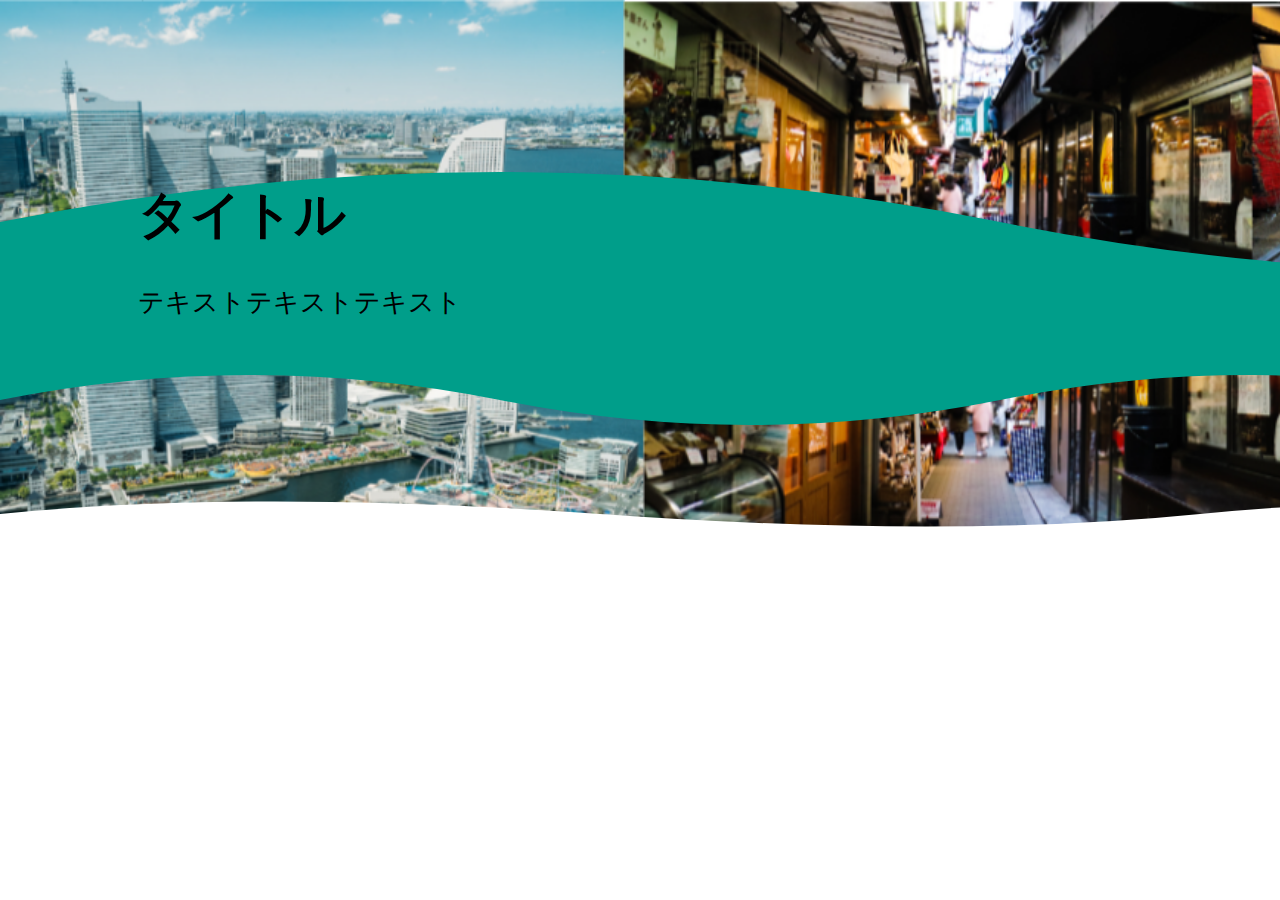
<file: index.html>
<!DOCTYPE html>
<html lang="ja">
<head>
	<meta charset="UTF-8">
	<meta name="viewport" content="width=device-width, initial-scale=1.0">
	<link rel="stylesheet" href="style.css">
	<title>アレグレナ</title>
</head>
<body>
	<div id="contentWrap">
		<div id="main_pc">
            <div class="imglayer1">
            </div>
            <div class="layer1">
                <svg xmlns="http://www.w3.org/2000/svg" x="0px" y="0px" width="5600px" height="617.6px" viewBox="0 0 5600 617.6">
                    <path d="
                        M 0,600 v -500
                        q 500,-100 1000,0 t 1000,0
                        q 500,-100 1000,0 t 1000,0
                        q 500,-100 1000,0 t 1000,0
                        v 500 z
                        "/>
                </svg>
            </div>
            <div class="layer2">
                <!-- タイトル部画像挿入テスト -->
                <!-- <img src="img/logo.png" alt=""> -->
                <div class="topTitle">
                    <h1>タイトル</h1>
                    <p>テキストテキストテキスト</p>
                </div>
            </div>    
            <div class="imglayer2">
            </div>    
            <svg class="svg" x="0px" y="0px" viewBox="0 0 0 0">
                <clipPath id="midWave">
                    <path d="m 0,320 v -250 
                        q 250,-50 500,0 t 500,0
                        q 250,-50 500,0 t 500,0
                        q 250,-50 500,0 t 500,0
                        v 250 z">
                    </path>
                </clipPath>
            </svg>
            <div class="layer3">
                <svg xmlns="http://www.w3.org/2000/svg" x="0px" y="0px" width="2400px" height="300px" viewBox="0 0 2400 300">
                    <path d="m 0,300 v -270 
                        q 250,-25 600,0 t 600,0
                        q 250,-25 600,0 t 600,0
                        q 250,-25 600,0 t 600,0
                        v 270 z">
                    </path>
                </svg>
            </div>
        </div><!-- /#main_pc -->
    
        <div id="main_sp">
            <div class="imglayer1_sp">
            </div>
            <div class="layer1_sp">
                <svg xmlns="http://www.w3.org/2000/svg" x="0px" y="0px" viewBox="0 0 700 900">
                    <path d="M 0 1000 v -900 
                    q 350 150 700 0 t 700 0 
                    q 350 150 700 0 t 700 0 
                    v 900 z"></path>
                </svg>
            </div>
            <div class="layer2_sp">
                <div class="topTitle_sp">
                    <h1>タイトル</h1>
                    <p>テキストテキストテキスト</p>
                </div>
            </div>    
            <div class="imglayer2_sp">
            </div>    
            <svg xmlns="http://www.w3.org/2000/svg" x="0px" y="0px" viewBox="0 0 1000 800">
                <clipPath id="midWave_sp">
                    <path d="M0,800 v-700 
                    q 250,-50 500,0 t 500,0
                    q 250,-50 500,0 t 500,0
                    v 700 z">
                    </path>
                </clipPath>
            </svg>
            <div class="layer3_sp">
                <svg xmlns="http://www.w3.org/2000/svg" x="0px" y="0px" viewBox="0 0 1000 150">
                    <path d="M0,150 v-130 
                    q250,-30 500,0 t500,0 
                    q250,-30 500,0 t500,0 
                    v130 z"></path>
                </svg>
            </div>
        </div><!-- /#main_sp -->
	</div>
</body>
</html>
</file>
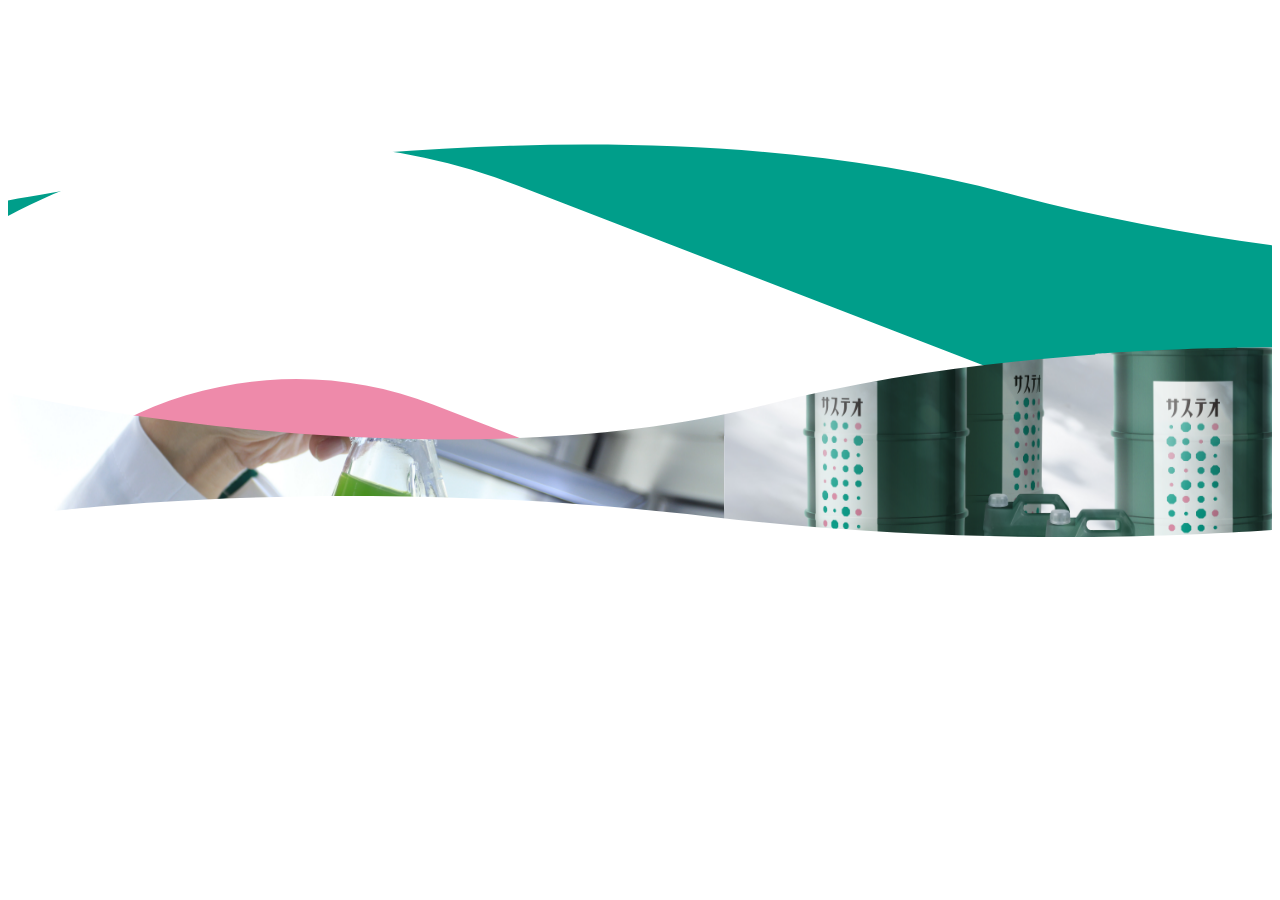
<file: original/yugurena.html>
<!DOCTYPE html>
<html lang="ja">
<head>
    <meta charset="UTF-8">
    <meta name="viewport" content="width=device-width, initial-scale=1.0">
    <title>オリグレナ</title>
    <link rel="stylesheet" href="yugurena.css">
</head>
<body>
    <div id="main_pc">
        <div class="imglayer1">
        </div>
        <div class="layer1">
            <svg xmlns="http://www.w3.org/2000/svg" x="0px" y="0px" width="5600px" height="617.6px" viewBox="0 0 5600 617.6">
                <path d="M5052.6,15.7c-160.2-4.8-336.3,5.1-495.5,47.8c-196.9,52.9-413.5,72.8-593.5,78.7
                    c-194.8-1.6-455.6-18-688.7-80.6c-159.2-42.7-618.2-84.6-992.2,0c-235.4,53.3-493.9,79.1-688.7,80.6
                    c-179.9-5.9-396.6-25.8-593.5-78.7C841.4,20.8,665.3,10.9,505.1,15.7C228.8,24-32.2,76.3-47.1,79.3v537.3l2000,1.1v-2.3l825.9-0.4
                    l825.9,0.4v2.3l2000-1.1V79.3C5589.9,76.3,5328.9,24,5052.6,15.7z"></path>
            </svg>
        </div>
        <div class="layer2">
        </div>    
        <div class="imglayer2">
        </div>    
        <svg class="svg" x="0px" y="0px" width="4300px" height="320px" viewBox="0 0 4300 320">
            <clipPath id="midWave">
                <path d="M3616.3,71.4C3227.8-8.3,2970.6-4.9,2584.4,55.2v0c-99.8,19.7-450.2,87.2-759.2,11.3
            c-107-27.4-221.7-42.4-328.1-50.1v-0.7c0,0-83.1-6.9-204.9-6.7c-121.7-0.2-204.9,6.7-204.9,6.7v0.7C981,24.1,866.2,39.1,759.2,66.5
            C428.2,151.2,0,55.2,0,55.2v264.4c438.5,0,1326.2,0,1754,0v5c735.7,0,1886,0,2621.5,0V60.1C4375.5,60.1,3947.4,156.2,3616.3,71.4z">
                </path>
            </clipPath>
        </svg>
        <div class="layer3">
            <svg xmlns="http://www.w3.org/2000/svg" x="0px" y="0px" width="5500px" height="200px" viewBox="0 0 5500 200">
                <path d="M5571.8,24.8c0,0-137.3,20.5-344.7,20.5c-103.7,0-224.9-5.1-355.3-20.5C4741.4,9.5,4620.1,4.3,4516.4,4.3
                c-207.4,0-344.7,20.5-344.7,20.5v2c-33.7,4.4-159.3,19.2-335.6,19.2c-103.7,0-224.9-5.1-355.3-20.5
                c-130.4-15.3-251.6-20.5-355.3-20.5c-207.4,0-344.7,20.5-344.7,20.5v1c-13.5,1.9-147,20.3-343.5,20.3c-103.7,0-224.9-5.1-355.3-20.5
                C1951.6,11,1830.3,5.9,1726.6,5.9c-207.4,0-344.7,20.5-344.7,20.5v0.5c-43.6,5.4-163.4,18.1-326.6,18.1
                c-103.7,0-224.9-5.1-355.3-20.5C569.6,9.1,448.4,4,344.7,4C137.2,4,0,24.5,0,24.5v186.7h1382v1.9h1400v-0.8h1398.9v-0.8h1390.9V24.8
                z"></path>
            </svg>
        </div>
    </div><!-- /#main_pc -->

    <div id="main_sp">
        <div class="imglayer1_sp">
        </div>
        <div class="layer1_sp">
            <svg xmlns="http://www.w3.org/2000/svg" x="0px" y="0px" width="2600px" height="850px" viewBox="0 0 2600 850">
                <path d="M1266.6,850H2600V114.7c-5.1,0.3-10.4,0.4-15.8,0.4c-66.3,0-127.5-15.6-197.1-34.4
                c-97.3-35.5-259.8-75-498.9-72.9C1584.7,10.5,1468,116,1292.3,112.9C1050.2,108.5,1003.9,7.6,621.6,10
                C313.9,12.7,180.3,98.8,15.8,98.8c-5.4,0-10.7-0.1-15.8-0.4V849h1266.6V850z"></path>
            </svg>
        </div>
        <div class="layer2_sp">
        </div>    
        <div class="imglayer2_sp">
        </div>    
        <svg class="svg" x="0px" y="0px" width="2015px" height="290px" viewBox="0 0 2015 290">
            <clipPath id="midWave_sp">
                <path d="M2015,290V86.2c-30.1,4.7-63,8.4-97.4,10c-122.4-1.9-230.3-32.7-265.7-44C1549.7,14.9,1439.2,3.2,1352,1.1
                c-94.2-3.9-259.4-0.2-403.6,57.7c-43.3,12.5-126.8,32.9-221.9,37.4c-122.4-1.9-230.3-32.7-265.7-44C248.4-25.2,0,7.7,0,7.7V290
                h979.8v-0.8H1191v0.8H2015z">
                </path>
            </clipPath>
        </svg>
        <div class="layer3_sp">
            <svg xmlns="http://www.w3.org/2000/svg" x="0px" y="0px" width="1832px" height="38" viewBox="0 0 1832 38">
                <path d="M1705.4,9.6c-151.9-16.3-321.7-10.9-471,9.4C1169.8,22.4,1096,4,1025.3,3.4c-19.7-0.9-39.8-1.5-60.2-1.7
                C843.5-3.4,716.6,3.4,601.8,19C537.2,22.4,463.4,4,392.7,3.4C265.9-2.4,122,5.2,0,23.9V38h632.6h566.9H1832V20.4
                C1811.6,18.7,1730.7,12.2,1705.4,9.6z"></path>
            </svg>
        </div>
    </div><!-- /#main_sp -->
</body>
</html>
</file>
<file: style.css>
* {
    box-sizing: border-box;
    margin: 0;
    padding: 0;
}

/*Pc css*/
@media screen and (min-width:768px){
    #main_sp {
        display: none;
    }
    #main_pc {
            display: block;
            width: 100%;
            height: 0;
            padding-top: 46.785vw;
            max-height: 100vh;
            overflow: hidden;
            line-height: 2;
            margin-bottom: 7.8rem;
            position: relative;
        }
    .imglayer1 {
        width: 100%;
        height: 0;
        padding-top: 50%;
        background-image: url(img/image4.png);
        background-repeat: repeat-x;
        background-size: 1898px;
        /* スライド画像レスポンシブ */
        /* background-size: auto 30vw; */
        will-change: animation;
        animation: bg-slider 10s linear infinite;
        position: absolute;
        left: 0;
        top: 0;
    }
    @keyframes bg-slider {
        from { background-position: 0 0; }
        to { background-position: 1898px 0; } 
        /* スライド画像レスポンシブ */
        /* to { background-position: calc(30vw / 258 * 1285) 0; }  */
    } 
    .layer1 { /*wave1*/
        width: 100%;
        height: 47.57vw;
        position: absolute;
        left: 0;
        top: 9.5vw;
    }
    .layer1 svg path {
            fill:#009E8A;
            will-change: animation;
            animation:wave linear 5s infinite;
    }

    @keyframes wave {
            from { transform:translate(-2000px); }
            to { transform:translate(0); }
    }
    .layer2 {
        background-image: url(https://raw.githubusercontent.com/drecare-kogure/kopigurena/6605a8037fd4aedbc012e99d595b45fb9e594765/img/ttl_pc.svg);
        background-size: 100% auto;
        position: absolute;
        left: 0;
        top: 22.85%;
        width: 100%;
        height: 0;
        padding-top: 45%;
    }

    .topTitle{
        position: absolute;
        font-size: 2vw;
        top: 3%;
        left: 10%;
        width: 30vw;
    }

    .topTitle h1,p{
        margin: 10px;
    }

    /* タイトル部画像挿入テスト */
    /* .layer2 img{
        position: absolute;
        top: 5%;
        left: 28%;
        width: 7vw;
    } */

    .imglayer2 {
        width: 100%;
        height: 0;
        padding-top: 21vw;
        background-image: url(img/image4.png);
        background-size: 1958px;
        background-repeat: repeat-x;
        background-position: left bottom;
        will-change: animation;
        animation: bg-slider2 15s linear infinite;
        position: absolute;
        left: 0;
        bottom: 0;   
        clip-path: url(#midWave);
        overflow: hidden;
    }
    @keyframes bg-slider2 {
        from { background-position: 0 0; }
        to { background-position: -1958px 0; } 
    }
    #midWave {
        will-change: animation;
        animation:midWave 3s linear infinite;
    }
    @keyframes midWave {
        from{transform: translateX(0);}
        to{transform: translateX(-1000px);}
    }
    .layer3 { /*wave2*/
        overflow:hidden;
        width: 100%;
        height: 9vw;
        position: absolute;
        left: 0;
        bottom: 0;
    }
    .layer3 svg path {
            fill:white;
            will-change: animation;
            animation:wave2 linear 3s infinite;
    }
    @keyframes wave2 {
        from{transform: translateX(-1200px);}
        to{transform: translateX(0px);}
    }
}

 
/*SmartPone css*/
@media screen and (max-width: 767px) {
        
    #main_pc {
        display: none;
    }
    
    #main_sp {        
        display: block;
        width: 100%;
        height: 0;
        padding-top: 170vw;
        max-height: 100vh;
        overflow: hidden;
        position: relative;
    }
    .imglayer1_sp {
        width: 100%;
        height: 0;
        padding-top: 90%;
        background-image: url(img/image4.png);
        background-size: 2656px;
        background-repeat: repeat-x;
        will-change: animation;
        animation: bg-slider_sp 25s linear infinite;
        position: absolute;
        left: 0;
        top: 0;
    }
    @keyframes bg-slider_sp {
        from { background-position: -2656px 0; }
        to { background-position: 0 0; } 
    } 
    .layer1_sp { /*sp_wave1*/
        width: 100%;
        height: 113vw;
        height: 0vh;
        position: absolute;
        left: 0;
        top: 30vw;
    }
    .layer1_sp svg path {
            fill:#009E8A;
            will-change: animation;
            animation:wave_sp linear 5s infinite;
    }
    @keyframes wave_sp {
            from { transform:translate(-1400px); }
            to { transform:translate(0%); }
    }
    .layer2_sp {
        background-image: url(https://raw.githubusercontent.com/drecare-kogure/kopigurena/6605a8037fd4aedbc012e99d595b45fb9e594765/img/ttl_sp2.png);
        background-size: 100% auto;
        background-repeat: no-repeat;
        background-position: 0 50vw;
        position: absolute;
        left: 0;
        top: 0;
        width: 100%;
        height: 0;
        padding-top: 180vw;
    }

    .topTitle_sp{
        position: absolute;
        font-size: 5vw;
        top: 39%;
        left: 8%;
    }

    .topTitle_sp h1,p{
        margin: 10px;
    }

    .imglayer2_sp {
        width: 100%;
        height: 0;
        padding-top: 70vw;
        background-image: url(https://raw.githubusercontent.com/drecare-kogure/kopigurena/6605a8037fd4aedbc012e99d595b45fb9e594765/img/image4.png);
        background-size: 2500px;
        background-repeat: repeat-x;
        background-position: left center;
        will-change: animation;
        animation: bg-slider2_sp 15s linear infinite;
        position: absolute;
        left: 0;
        bottom: 10vw;   
        clip-path: url(#midWave_sp);
        
    }
    @keyframes bg-slider2_sp {
        from { background-position: 0 0; }
        to { background-position: -2500px 0; } 
    }
    #midWave_sp {
        will-change: animation;
        animation:midWave_sp 3s linear infinite;
    }
    @keyframes midWave_sp {
        from { transform:translate(0); }
        to { transform:translate(-1000px); }
    }
    .layer3_sp {
        width: 100%;
        position: absolute;
        left: 0;
        bottom:7vw;
    }
    
    .layer3_sp svg path {
            fill:#fff;
            will-change: animation;
            animation:wave2_sp linear 2s infinite;
    }
    @keyframes wave2_sp {
        from { transform:translate(-1000px); }
        to { transform:translate(0); }
    }
}
</file>
<file: original/yugurena.css>
/*start_Pc_mainPanel*/
@media screen and (min-width:768px){
#main_pc {
        display: block;
        width: 100%;
        height: 0;
        padding-top: 46.785vw;
        overflow: hidden;
        line-height: 2;
        margin-bottom: 7.8rem;
        position: relative;
    }
.imglayer1 {
    width: 100%;
    height: 0;
    padding-top: 50%;
    background-image: url(/img/img_up.png);
    background-repeat: repeat-x;
    background-position: left bottom;
    will-change: animation;
    animation: bg-slider 15s linear infinite;
    position: absolute;
    left: 0;
    top: 0;
}
@keyframes bg-slider {
	from { background-position: -1898px 0; }
    to { background-position: 0 0; } 
} 
.layer1 { /*wave1*/
    overflow:hidden;
    width: 100%;
    height: 47.57vw;
    position: absolute;
    left: 0;
    top: 9.5vw;
}
.layer1 svg path {
		fill:#009E8A;
        will-change: animation;
		animation:wave linear 5s infinite;
}
@keyframes wave {
        from { transform:translate(-60%); }
        to { transform:translate(-20%); }
}
.layer2 {
    background-image: url(/img/main_ttl_pc.svg);
    background-size: 100% auto;
    position: absolute;
    left: 0;
    top: 22.85%;
    width: 100%;
    height: 0;
    padding-top: 45%;
}
.imglayer2 {
    width: 100%;
    height: 0;
    padding-top: 21vw;
    background-image: url(/img/img_down.png);
    background-repeat: repeat-x;
    background-position: left bottom;
    will-change: animation;
    animation: bg-slider2 15s linear infinite;
    position: absolute;
    left: 0;
    bottom: 0;   
    clip-path: url(#midWave);
    overflow: hidden;
}
@keyframes bg-slider2 {
	from { background-position: 0 0; }
    to { background-position: -1958px 0; } 
}
#midWave {
    will-change: animation;
    animation:midWave 5s linear infinite;
}
@keyframes midWave {
    from { transform:translate(0%); }
    to { transform:translate(-40%); }
}
.layer3 { /*wave2*/
    overflow:hidden;
    width: 100%;
    height: 9vw;
    position: absolute;
    left: 0;
    bottom: 0;
}
.layer3 svg path {
		fill:#fff;
        will-change: animation;
		animation:wave2 linear 5s infinite;
}
@keyframes wave2 {
    from { transform:translate(0%); }
    to { transform:translate(-25%); }
}
}


/*End_pc_mainPanel*/
#main_sp {
    display: none;
}

@media screen and (max-width: 767px) {
    #contentWrap {
        padding-bottom: 6rem;
    }
    
    #main_pc {
        display: none;
    }
    /*start_Sp_mainPanel*/
    #main_sp {
        padding-top: 93.34vw;
        position: relative;
        display: block;
        overflow: hidden;
    }
    .imglayer1_sp {
        width: 100%;
        height: 0;
        padding-top: 90.93vw;
        background-image: url(/img/img_up_sp.png);
        background-size: auto 100%;
        background-repeat: repeat-x;
        background-position: left bottom;
        will-change: animation;
        animation: bg-slider_sp 15s linear infinite;
        position: absolute;
        left: 0;
        top: 0;
    }
    @keyframes bg-slider_sp {
        from { background-position: -1328px 0; }
        to { background-position: 0 0; } 
    } 
    .layer1_sp { /*sp_wave1*/
        overflow:hidden;
        width: 100%;
        height: 113.33vw;
        position: absolute;
        left: 0;
        top: 58vw;
    }
    .layer1_sp svg path {
            fill:#009E8A;
            will-change: animation;
            animation:wave_sp linear 5s infinite;
    }
    @keyframes wave_sp {
            from { transform:translate(-50%); }
            to { transform:translate(0%); }
    }
    .layer2_sp {
        background-image: url(/img/main_ttl_sp.png);
        background-size: cover;
        position: absolute;
        left: 0;
        top: 0;
        width: 100%;
        height: 0;
        padding-top: 180.53vw;
    }
    .imglayer2_sp {
        width: 100%;
        height: 0;
        padding-top: 81.6vw;
        background-image: url(/img/img_down.png);
        background-size: auto 100%;
        background-repeat: repeat-x;
        background-position: left bottom;
        will-change: animation;
        animation: bg-slider2_sp 15s linear infinite;
        position: absolute;
        left: 0;
        bottom: -8%;   
        clip-path: url(#midWave_sp);
        overflow: hidden;
    }
    @keyframes bg-slider2_sp {
        from { background-position: 0 0; }
        to { background-position: -1282px 0; } 
    }
    #midWave_sp {
        will-change: animation;
        animation:midWave_sp 5s linear infinite;
    }
    @keyframes midWave_sp {
        from { transform:translate(0%); }
        to { transform:translate(-56.92%); }
    }
    .layer3_sp { /*wave2*/
        overflow:hidden;
        width: 100%;
        height: 9vw;        
        position: absolute;
        left: 0;
        bottom: 0;
    }
    @media screen and (max-width: 375px) {
        .layer3_sp {
            height: 10.13vw;
        }
    }
    .layer3_sp svg path {
            fill:#fff;
            will-change: animation;
            animation:wave2_sp linear 5s infinite;
    }
    @keyframes wave2_sp {
        from { transform:translate(-10%); }
        to { transform:translate(-44%); }
    }
    /*end_Sp_mainPanel*/
}
</file>
